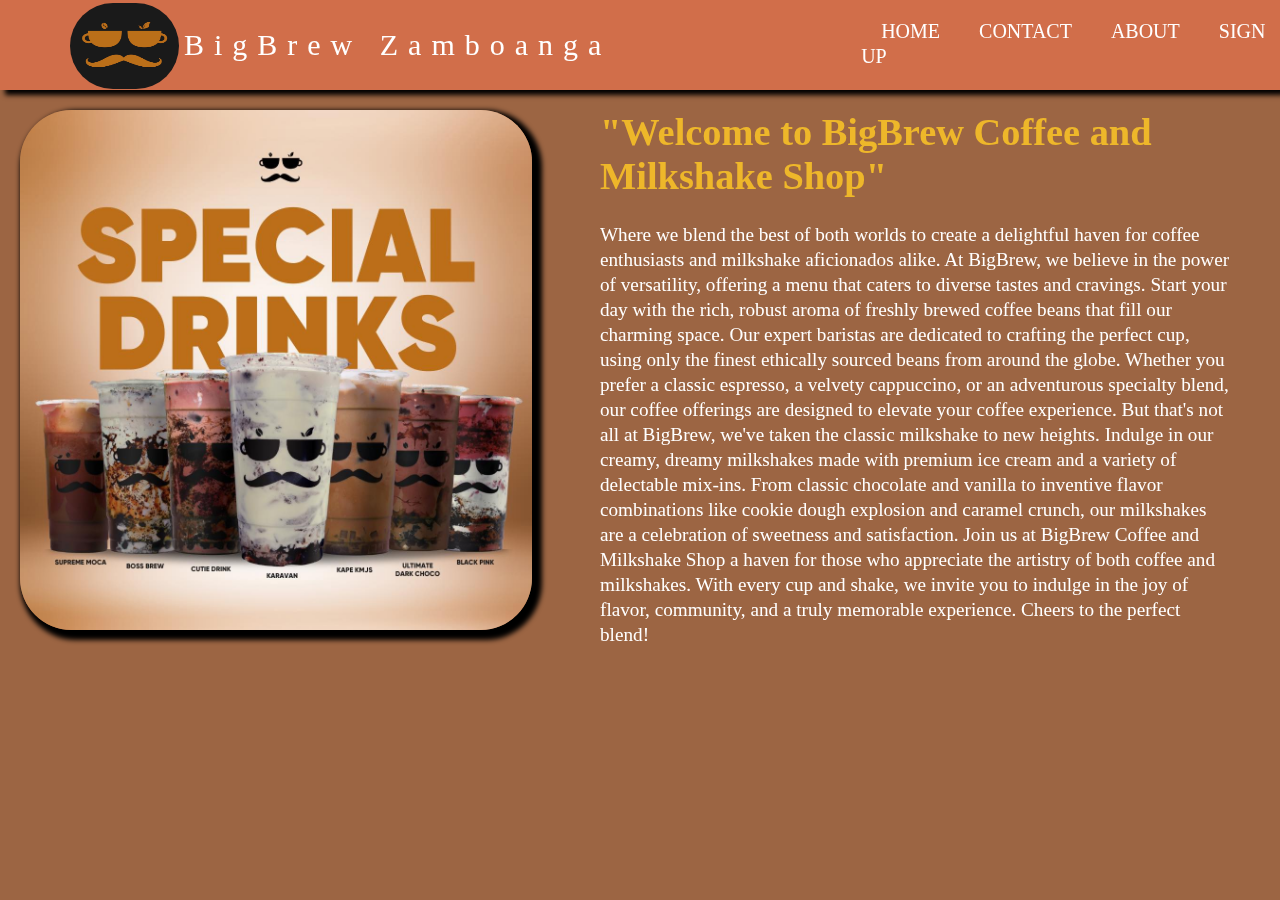
<file: d-main/HTMLz/index.html>
<!DOCTYPE html>
<html lang="en">
<head>
  <meta charset="UTF-8">
  <meta name="viewport" content="width=device-width, initial-scale=1.0">
  <title>Home Page</title>
  <link rel="stylesheet" href="css/homepage.css">
</head>

<body>
    <header class="header">
      <img src="images/bigbrewpic2.jpg" class="logo">
      <a class="text"><div class="br-name">BigBrew Zamboanga</div></a>

    <div class="selection">
      <a href="index.html">HOME</a>
      <a href="#">CONTACT</a>
      <a href="#">ABOUT</a>
      <a href="login_page.php" target="_self">SIGN UP</a>
      
    </div>
  </header>
  
  <div class="description">
    <span class="description-design"><h1 class="h1-description">"Welcome to BigBrew Coffee and Milkshake Shop"</h1><br>Where we blend the best of both worlds to create a delightful haven for coffee enthusiasts and milkshake aficionados alike. At BigBrew, we believe in the power of versatility, offering a menu that caters to diverse tastes and cravings. Start your day with the rich, robust aroma of freshly brewed coffee beans that fill our charming space. Our expert baristas are dedicated to crafting the perfect cup, using only the finest ethically sourced beans from around the globe. Whether you prefer a classic espresso, a velvety cappuccino, or an adventurous specialty blend, our coffee offerings are designed to elevate your coffee experience.
    But that's not all at BigBrew, we've taken the classic milkshake to new heights. Indulge in our creamy, dreamy milkshakes made with premium ice cream and a variety of delectable mix-ins. From classic chocolate and vanilla to inventive flavor combinations like cookie dough explosion and caramel crunch, our milkshakes are a celebration of sweetness and satisfaction.
    Join us at BigBrew Coffee and Milkshake Shop a haven for those who appreciate the artistry of both coffee and milkshakes. With every cup and shake, we invite you to indulge in the joy of flavor, community, and a truly memorable experience. Cheers to the perfect blend!</span>
  </div>
  
  
  <img src="images/bigbrewpic3.jpg" class="img">

</body>

 
</html>
</file>
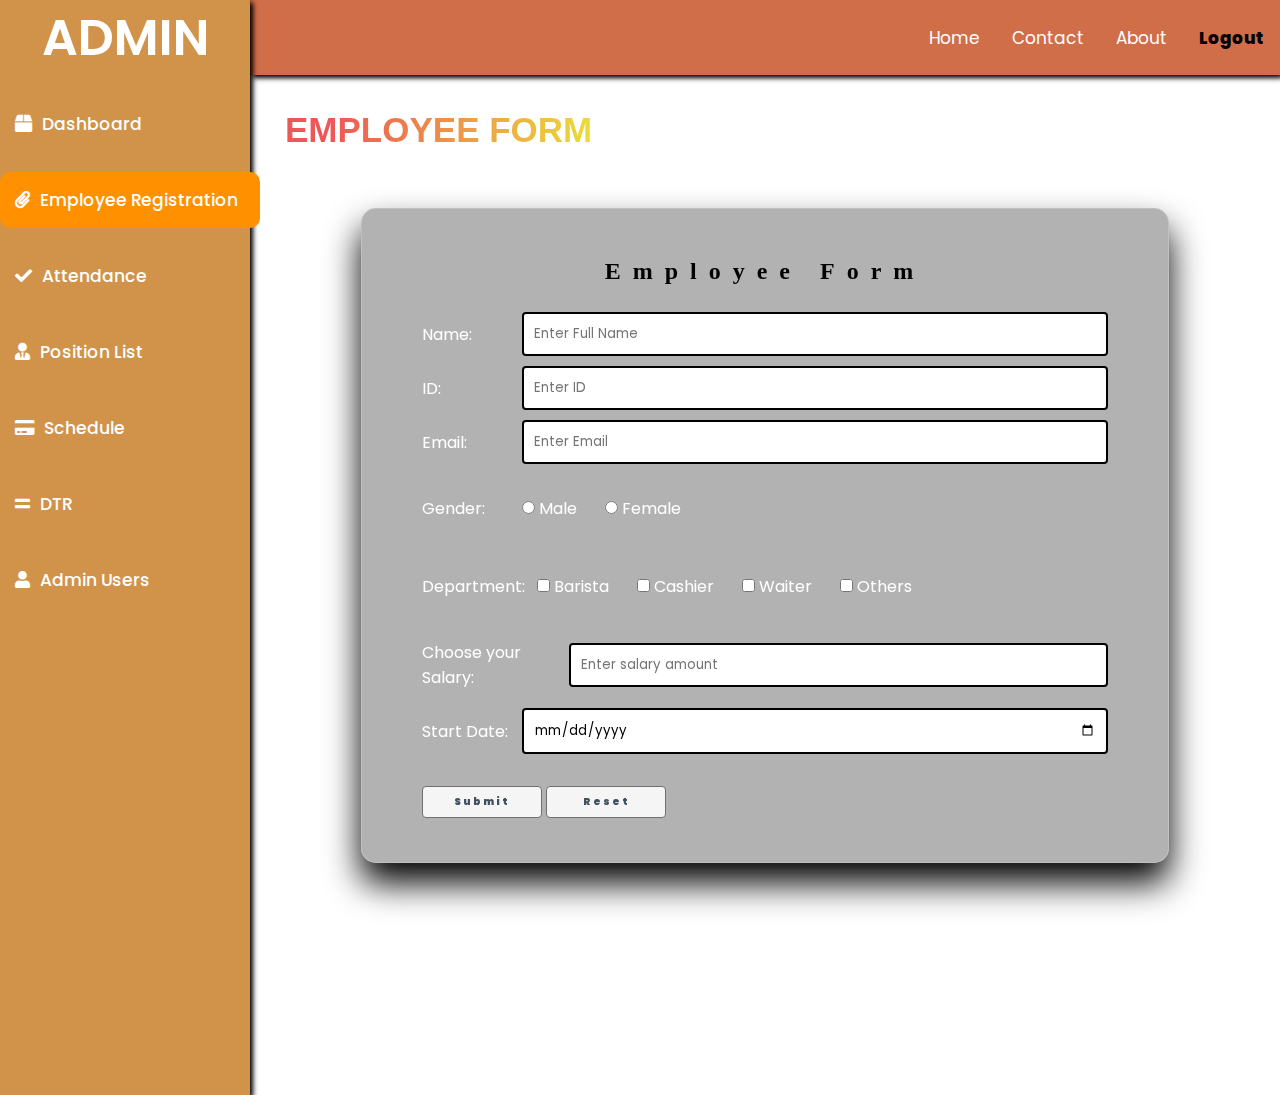
<file: d-main/HTMLz/employeeform.html>
<!DOCTYPE html>
<html lang="en">
<head>
    <meta charset="UTF-8">
    <meta name="viewport" content="width=device-width, initial-scale=1.0">
    <title>Employee Form</title>
    <link rel="stylesheet" href="https://cdnjs.cloudflare.com/ajax/libs/font-awesome/5.15.2/css/all.min.css"/>
    <link rel="stylesheet" href="css/employeeform.css">
    <link rel="stylesheet" href="css/topsidenavbars.css">
</head>
<body>
    <header class="header">
      <nav class="topnav">
          <a class="active" href="index.php">Logout</a>
          <a href="#about">About</a>
          <a href=" ">Contact</a>
          <a class="logout-btn" href="index.php">Home</a>
      </nav>   
    </header>
    <section class="sidebar">
              <div class="logo-sidebar">ADMIN</div>
                <ul>
                  <li><a href="dashboard.html"><i class="fas fa-box"></i>Dashboard</a></li>
                  <li><a href="employeeform.html" class="btn-active"><i class="fas fa-paperclip"></i>Employee Registration</a></li>
                  <li><a href="attendance.php"><i class="fas fa-check"></i>Attendance</a></li>
                  <!-- <li><a href="employeelist.html"><i class="fas fa-users"></i>Employee List</a></li> -->
                  <li><a href="positionlist.php"><i class="fas fa-user-tie"></i>Position List</a></li>
                  <li><a href="schedule.html"><i class="fas fa-credit-card"></i>Schedule</a></li>
                  <li><a href="DailyTimeRecord.html"><i class="fas fa-equals"></i>DTR</a></li>
                  <li><a href="admin_user.php"><i class="fas fa-user"></i>Admin Users</a></li> 
              </ul>
        </div>
    </section>       
<main class="main">  
  <div class="card-body">
      <div class="logo-main">EMPLOYEE FORM</div>
      <div class="form-content">
        <form class="form" action="save_employee.php" method="post" onreset="resetForm()">
            <div class="form-head">Employee Form</div>
            <div class="row-content">
              <label class="label text" for="name">Name:</label>
              <input
                class="input"
                type="text"
                id="name"
                name="name"
                placeholder="Enter Full Name"
                required
              />
            </div>
            <div class="row-content">
              <label class="label text" for="employee_id">ID:</label>
              <input
                class="input"
                type="text"
                id="employee_id"
                name="employee_id"
                placeholder="Enter ID"
                required
              />
            </div>
            <div class="row-content">
              <label class="label text" for="email">Email:</label>
              <input
                class="input"
                type="text"
                id="email"
                name="email"
                placeholder="Enter Email"
                required
              />
            </div>
            <div class="row-content">
              <label class="label text" for="gender">Gender:</label>
              <div>
                <label>
                  <input
                    type="radio"
                    id="male"
                    name="gender"
                    value="male"
                    required
                  />
                  <label class="text" for="male">Male</label>
                </label>
                <label>
                  <input
                    type="radio"
                    id="female"
                    name="gender"
                    value="female"
                    required
                  />
                  <label class="text" for="female">Female</label>
                </label>
              </div>
            </div>
            <div class="row-content">
              <label class="label text" for="department">Department:</label>
              <div>
                <label>
                  <input
                    class="checkbox"
                    type="checkbox"
                    id="barista"
                    name="department[]"
                    value="Barista"
                  />
                  <label class="text" for="barista">Barista</label>
                </label>
                <label>
                  <input
                    class="checkbox"
                    type="checkbox"
                    id="cook"
                    name="department[]"
                    value="Cook"
                  />
                  <label class="text" for="finance">Cashier</label>
                </label>
                <label>
                  <input
                    class="checkbox"
                    type="checkbox"
                    id="engineer"
                    name="department[]"
                    value="Waiter"
                  />
                  <label class="text" for="engineer">Waiter</label>
                </label>
                <label>
                  <input
                    class="checkbox"
                    type="checkbox"
                    id="others"
                    name="department[]"
                    value="Others"
                  />
                <label class="text" for="others">Others</label>
                </label>
                    </div>
                  </div>
                  <div class="row-content">
                    <label class="label text" for="salary">Choose your Salary: </label>
                    <input
                      class="input"
                      type="number"
                      name="salary"
                      id="salary"
                      min="315" step="any"
                      placeholder="Enter salary amount"
                    />
                  </div>
                  <div class="row-content">
                    <label class="label text" for="start_date">Start Date:</label>
                    <input
                      class="input"
                      type="date"
                      name="start_date"
                      id="start_date"
                      required
                    />
                  </div>
                  <div class="buttonParent">
                    <div class="submit-reset">
                      <button class="button submitButton" type="submit" id="submitButton">
                        Submit
                      </button>
                      <button class="resetButton button" type="reset">Reset</button>
                    </div>
                  </div>
                </form>
              </div>
        </div>
    </main>
</body>
</html>
</file>
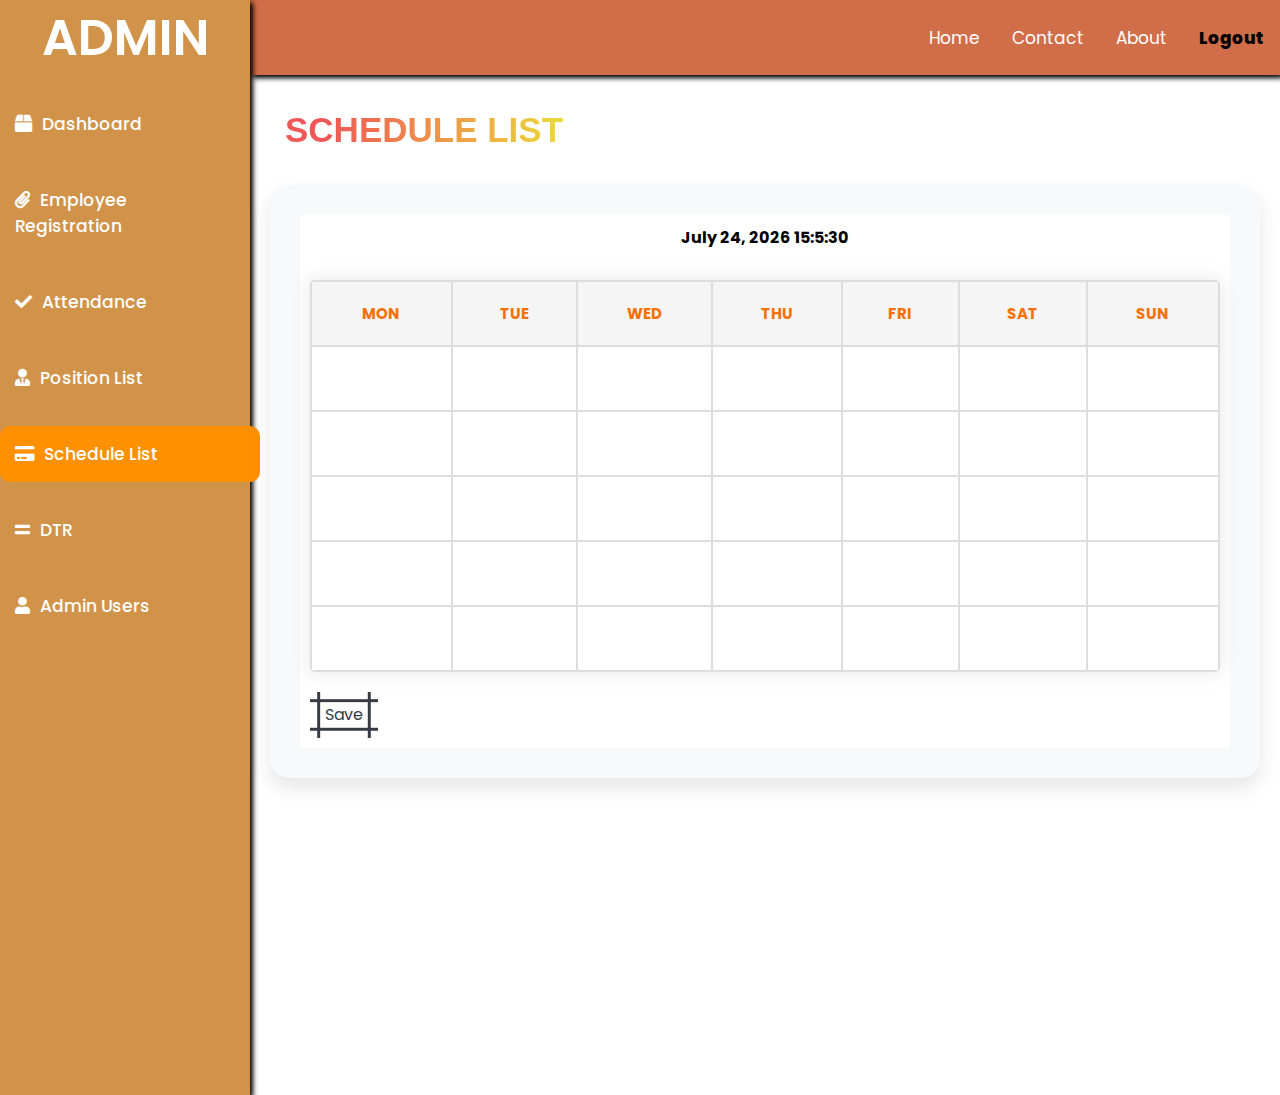
<file: d-main/HTMLz/schedule.html>
<!DOCTYPE html>
<html lang="en">
<head>
    <meta charset="UTF-8">
    <meta name="viewport" content="width=device-width, initial-scale=1.0">
    <title>Schedule</title>
    <link rel="stylesheet" href="https://cdnjs.cloudflare.com/ajax/libs/font-awesome/5.15.2/css/all.min.css"/>
     <link rel="stylesheet" href="css/schedule.css">
    <link rel="stylesheet" href="css/topsidenavbars.css">  
</head>
<body>
    <header class="header">
        <nav class="topnav">
            <a class="active" href="index.php">Logout</a>
            <a href="#about">About</a>
            <a href=" ">Contact</a>
            <a class="logout-btn" href="index.php">Home</a>
        </nav>
    </header>
    <section class="sidebar">
              <div class="logo-sidebar">ADMIN</div>
                <ul>
                    <li><a href="dashboard.html"><i class="fas fa-box"></i>Dashboard</a></li>
                    <li><a href="employeeform.html"><i class="fas fa-paperclip"></i>Employee Registration</a></li>
                    <li><a href="attendance.php"><i class="fas fa-check"></i>Attendance</a></li>
                   <!--  <li><a href="employeelist.html"><i class="fas fa-users"></i>Employee List</a></li> -->
                    <li><a href="positionlist.php"><i class="fas fa-user-tie"></i>Position List</a></li>
                    <li><a href="schedule.html" class="btn-active"><i class="fas fa-credit-card"></i>Schedule List</a></li>
                    <li><a href="DailyTimeRecord.html"><i class="fas fa-equals"></i>DTR</a></li>
                    <li><a href="admin_user.php"><i class="fas fa-user"></i>Admin Users</a></li> 
                </ul>
        </div>
    </section>
    <main class="main">  
        <div class="card-body">
            <div class="logo-main">Schedule list</div>

            <div class="container">
                <section class="ftco-section"> 
                    <div class="container"> 
                        <div class="row">
                            <div class="col-md-12">
                                <h4 class="text-center mb-4" id="editableMonthTime"></h4>
                                <div class="table-wrap">
                                    <table class="table table-bordered text-center" id="editableEmployeeTable">
                                        <thead>
                                        <tr>
                                            <th>Mon</th>
                                            <th>Tue</th>
                                            <th>Wed</th>
                                            <th>Thu</th>
                                            <th>Fri</th>
                                            <th>Sat</th>
                                            <th>Sun</th>
                                        </tr>
                                        </thead>
                                        <tbody>
                                        <tr>
                                            <td contenteditable="true"></td>
                                            <td contenteditable="true"></td>
                                            <td contenteditable="true"></td>
                                            <td contenteditable="true"></td>
                                            <td contenteditable="true"></td>
                                            <td contenteditable="true"></td>
                                            <td contenteditable="true"></td>
                                        </tr>
                                        <tr>
                                            <td contenteditable="true"></td>
                                            <td contenteditable="true"></td>
                                            <td contenteditable="true"></td>
                                            <td contenteditable="true"></td>
                                            <td contenteditable="true"></td>
                                            <td contenteditable="true"></td>
                                            <td contenteditable="true"></td>
                                        </tr>
                                        <tr>
                                            <td contenteditable="true"></td>
                                            <td contenteditable="true"></td>
                                            <td contenteditable="true"></td>
                                            <td contenteditable="true"></td>
                                            <td contenteditable="true"></td>
                                            <td contenteditable="true"></td>
                                            <td contenteditable="true"></td>
                                        </tr>
                                        <tr>
                                            <td contenteditable="true"></td>
                                            <td contenteditable="true"></td>
                                            <td contenteditable="true"></td>
                                            <td contenteditable="true"></td>
                                            <td contenteditable="true"></td>
                                            <td contenteditable="true"></td>
                                            <td contenteditable="true"></td>
                                        </tr>
                                        <tr>
                                            <td contenteditable="true"></td>
                                            <td contenteditable="true"></td>
                                            <td contenteditable="true"></td>
                                            <td contenteditable="true"></td>
                                            <td contenteditable="true"></td>
                                            <td contenteditable="true"></td>
                                            <td contenteditable="true"></td>
                                        </tr>
                                        </tbody>
                                    </table>
                                    
                                </div>
                                <button class="Save-btn" id="saveButton">Save</button> <!-- Save button -->
                            </div>
                        </div>
                    </div>
                </section>
            </div>
            
        </div>   
    </main>
    <script src="js/schedule.js"></script>
</body>
</html>
</file>
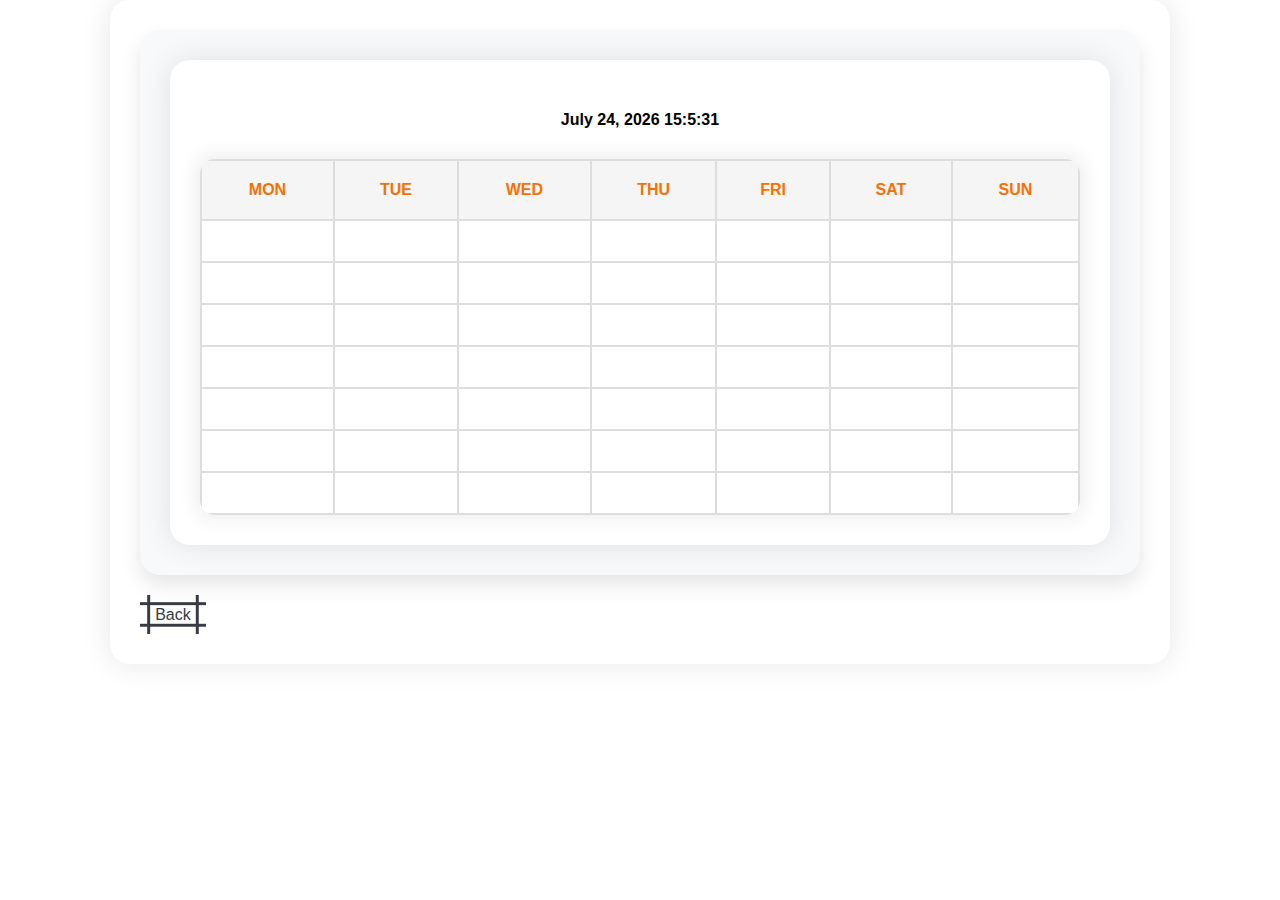
<file: d-main/HTMLz/Schedule_Index.html>
<!DOCTYPE html>
<html lang="en">
<head>
  <meta charset="UTF-8">
  <meta name="viewport" content="width=device-width, initial-scale=1.0">
  <title>Document</title>
  <link rel="stylesheet" href="css/schedule_index.css">
</head>
<body>
  <div class="container">
    <section class="ftco-section">
        <div class="container">
            <div class="row">
                <div class="col-md-12">
                    <h4 class="text-center mb-4" id="nonEditableMonthTime"></h4>
                    <div class="table-wrap">
                        <table class="table table-bordered text-center" id="nonEditableEmployeeTable">
                            <thead>
                            <tr>
                                <th>Mon</th>
                                <th>Tue</th>
                                <th>Wed</th>
                                <th>Thu</th>
                                <th>Fri</th>
                                <th>Sat</th>
                                <th>Sun</th>
                            </tr>
                            </thead>
                            <tbody>
                            <tr>
                                <td></td>
                                <td></td>
                                <td></td>
                                <td></td>
                                <td></td>
                                <td></td>
                                <td></td>
                            </tr>
                            <tr>
                                <td></td>
                                <td></td>
                                <td></td>
                                <td></td>
                                <td></td>
                                <td></td>
                                <td></td>
                            </tr>
                            <tr>
                                <td></td>
                                <td></td>
                                <td></td>
                                <td></td>
                                <td></td>
                                <td></td>
                                <td></td>
                            </tr>
                            <tr>
                                <td></td>
                                <td></td>
                                <td></td>
                                <td></td>
                                <td></td>
                                <td></td>
                                <td></td>
                            </tr>
                            <tr>
                                <td></td>
                                <td></td>
                                <td></td>
                                <td></td>
                                <td></td>
                                <td></td>
                                <td></td>
                            </tr>
                            <tr>
                                <td></td>
                                <td></td>
                                <td></td>
                                <td></td>
                                <td></td>
                                <td></td>
                                <td></td>
                            </tr>
                            <tr>
                                <td></td>
                                <td></td>
                                <td></td>
                                <td></td>
                                <td></td>
                                <td></td>
                                <td></td>
                            </tr>
                            </tbody>
                        </table>
                    </div>
                </div>
            </div>
        </div>
    </section>
    <button class="Save-btn" id="saveButton" onclick="window.location.href = 'index.php';">Back</button>
</div>


<script>
   // Function to update month, date, and time in real-time
   function updateDateTime() {
    const now = new Date();
    const months = ['January', 'February', 'March', 'April', 'May', 'June', 'July', 'August', 'September', 'October', 'November', 'December'];
    const month = months[now.getMonth()];
    const date = now.getDate();
    const year = now.getFullYear();
    const hours = now.getHours();
    const minutes = now.getMinutes();
    const seconds = now.getSeconds();

    const formattedDateTime = `${month} ${date}, ${year} ${hours}:${minutes}:${seconds}`;

    document.getElementById('nonEditableMonthTime').textContent = formattedDateTime;
}

// Update time every second
setInterval(updateDateTime, 1000);

// Initial call to update the time when the page loads
updateDateTime();
</script>

<script src="js/schedule.js"></script>
</body>
</html>
</file>
<file: d-main/HTMLz/css/homepage.css>
@import url("https://fonts.googleapis.com/css2?family=Poppins:wght@300;400;500;600;700;800;900&display=swap");

* {
    margin: 0;
    padding: 0;
    box-sizing: border-box;
    font-family: "Poppins", sans-serif;
  }

body{
  display: flex;
  background-position: center;
  background-size: 100%;
  background-color: rgb(156, 101, 67);
}

.logo{
    width: 13vh;  
    height: 15vh;
    border-radius: 20px;
    height: 95%;
    border-radius: 50px;
    margin-left: 70px;
    margin-right: 5px;
    margin-top: 2px;
   
}
.text .br-name{
    display: flex;
    font-family: 'Marcellus SC', serif;
    font-size:30px;
    margin-right: 300px;
    width:100%;
    display: inline-block;
    color:rgb(255, 255, 255);
    position:relative;
}

.header{
  background-color:rgb(209, 110, 74);
  display: flex;
  flex-direction: row;
  align-items: center;
  justify-content: space-between;
  position: fixed;
  top: 0;
  right: 0;
  left: 0;
  border: none;
  z-index: 100;
  min-width: 875px;
  padding-right: 22px 12%;
  box-shadow: 5px 5px 5px 0;
  height: 90px;
}
.br-name{
    font-weight: 500;
    letter-spacing: 10px;
}
.selection a{
    font-family: 'Marcellus SC', serif;
    font-size: 20px;
    color: white;
    text-decoration: solid;
    font-weight: 200;
    margin-left: 20px;
    position: relative;
    margin-right: 15px;
}
.selection a::before{
    content:'';
    position: absolute;
    top: 100%;
    left: 0;
    width: 0;
    height: 1px;
    transition: .5s;
    background: rgb(243, 234, 234);
}
.selection a:hover::before{
    width: 100%;      
}
.img{
    
  display: flex;
  margin-left: 20px;
  margin-right: 20px;
  margin-top: 110px;
  border-radius: 10%;
  width: 40%;
  height: 520px;
  box-shadow: 5px 5px 5px 5px;
}
.description{
    text-align: fixed;
    position: fixed;
    margin-top: 100px;
    padding-left: 600px;
    padding-right: 50px;
    font-weight: 500;                                                              
}
.description .description-design{
  font-weight: 200; 
  font-size: larger; 
  font-family: 'Marcellus SC', serif;
  color: rgb(255, 255, 255);
}
.description .h1-description{
  font-family: 'Marcellus SC', serif;
  font-weight: 900; 
  padding-top: 10px;
  color: rgb(238, 183, 42);

  
}
</file>
<file: d-main/HTMLz/css/employeeform.css>
/*main design*/
.form-head{
    padding-bottom: 20px;   
}
 
.form-content {
    min-height: calc(100% - 80px);
    background-color: #000000;
    display: flex;
    justify-content: center;
    align-items: center;
    background: none no-repeat; 
    background-size: 100%;
    border-radius: 10px;
    

}
.form {
    width: 80%;
    padding: 44px 60px;
    background: transparent;
    box-shadow: 0px 3px 6px #00000029;
    border: 1px solid #f5f5f5;
    border-radius: 8px; 
    background: rgba(0, 0, 0, 0.3); /* Transparent white */
        border-radius: 15px;
        box-shadow: 0 20px 35px rgb(0, 0, 0.1);
        backdrop-filter: blur(10px); /* Blur effect */
        -webkit-backdrop-filter: blur(10px); /* Blur effect for Safari */
        border: 1px solid rgba(255, 255, 255, 0.18); /* Transparent border */
}

.form-head {
    font: normal normal bold 24px/37px Roboto;
    letter-spacing: 12px;
    color: #000000;
    opacity: 1;
    text-align: center;
}

.row-content {
    display: flex;
    flex-direction: row;
    margin-bottom: 5px;
    align-items: center;
    border: 0px solid;
  
}

.label {
    min-width: 100px;
    color: rgb(255, 255, 255);
}

label {
    padding: 12px 12px 12px 0;
    display: inline-block;
    color: rgb(255, 255, 255);
}

.text {
    font-size: 16px;
    color: #ffffff;
    opacity: 1;
  
}

.input {
    width: 90%;
    padding: 10px;
    border: 2px solid #000000;
    border-radius: 4px;
    resize: vertical;
    color: rgb(0, 0, 0);
}
 
select {
    padding: 10px;
    border: 2px solid #ccc;
    border-radius: 10px;
    resize: vertical;
    font: normal normal normal 16px Roboto;
    letter-spacing: 2px;
    color: #000000;
    background-color: #ccc;
}

.buttonParent {
    display: flex;
    margin-top: 10px;
    justify-content: space-between;
    margin-top: 30px;
}
.btn-active{
    background-color: rgb(255, 145, 0);
    width: 260px;
  }

.button {
    font-size: 10px;
    letter-spacing: 2px;
    color: #42515f;
    opacity: 1;
    background: #f5f5f5;
    border: 1px solid #707070;
    font-weight: 900;
    min-width: 120px;
    padding: 7px 7px;
    cursor: pointer;
    border-radius: 4px;
}

.submitButton {
    margin-right: 0px;
}

.submitButton:hover {
    background: #39ac1ad7;
    color: #ffffffe3;
    font-weight: 300;
    border: 2px solid #ffffff;
}

.resetButton:hover {
    background: #ff00008e;
    color: #ffffffe3;
    font-weight: 300;
    border: 2px solid #e4e4e4;
}

.picButton {
    text-decoration: none;
    text-align: center;
}

.pictureButton:hover {
    background: #000000;
    color: #faf9f9e3;
    font-weight: 300;
    border: 2px solid #ffffff;
}

 

@media only screen and (max-width: 960px) and (min-width: 600px) {
    .cancelButton {
        margin-left: 0px;
    }
    .form {
        width: 85%;
        padding: 44px 20px;
    }
}

@media only screen and (max-width: 600px) {
    .form {
        margin-top: 10px;
    }
    .row-content {
        flex-direction: column;
        align-items: center;
    }
    .profile-radio-content {
        flex-flow: wrap;
    }
    .submit-reset {
        width: 100%;
        display: flex;
        flex-grow: 1;
        flex-flow: wrap;
        flex-direction: row-reverse;
        justify-content: space-between;
        margin-bottom: 20px;
    }
    .submitButton {
        margin: 0;
    }
    .buttonParent {
        flex-direction: column-reverse;
        align-items: flex-end;
    }
}

 
/*main design*/
</file>
<file: d-main/HTMLz/css/topsidenavbars.css>
@import url('https://fonts.googleapis.com/css2?family=Poppins:wght@200;300;400;500;600;700&display=swap');
*{
    margin: 0;
    padding: 0;
    box-sizing: border-box;
    font-family: 'Poppins',sans-serif;
}
body{
    height: 100vh;
    display: grid;
    grid-template-columns: 250px 1fr;
    grid-template-rows: 75px 1fr;
    grid-template-areas: "side header" "side main"; 
    
    
}
.logo-sidebar{
    font-size: 50px;
    text-align: center;
    font-weight: 600;
    color: #ffffff;         
}













.sidebar ul {
    list-style-type: none;
    
}
.sidebar ul li a{ 
    color: #ffffff;
    text-decoration: none;
    display: block;
    margin-top: 20px;
    font-size: 17.2px;
    font-weight: 500;
    padding : 15px 15px;
    border-radius: 10px;
    position: relative;
    transition: .5s all ease;
    /*box-shadow: -3px -3px 7px #000000,
                3px 3px 5px #ceced1;*/
}
.sidebar i{
    padding-right: 10px;
}
.sidebar ul li a:hover {
    background-color: #ff9100;
}
.card-body .logo-main{
        padding: 25px;
        color: #fff;
		font-size: 35px;
		text-transform: uppercase;
		font-weight: 800;
		font-family: "Josefin Sans", sans-serif;
		background: linear-gradient(to right,#ee5757 10%, #ebe836 50%, #b9cc11 60%);
		background-size: auto auto;
		background-clip: border-box;
		background-size: 200% auto;
		color: #fff;
		background-clip: text;
		text-emphasis-color: transparent;
		-webkit-background-clip: text;
		-webkit-text-fill-color: transparent;
		animation: textclip 1s linear infinite;
		display: inline-block;
}
@keyframes textclip {
    to {
        background-position: 200% center;
    }
}

.topnav {
    overflow: auto;  
}
.topnav a {
    float: right;
    color: #ffffff;
    text-align: center;
    padding: 25px 16px;
    text-decoration: none;
    font-size: 17px;
    /*border-radius: 200px;*/
}
.topnav a:hover {
    background-color: #ffffff;
    color: rgb(2, 2, 2);
}
.topnav a.active {
    color: rgb(0, 0, 0);
    font-weight: 800;
    
}
/**************************************/
.header{
    background-color: rgb(209, 110, 74);
    grid-area: header;
    color: rgb(255, 255, 255);  
    box-shadow: -3px -3px 7px #000000,
                3px 3px 5px #000000;
 
}
.sidebar{
    background-color: rgb(209, 147, 74);
    grid-area: side;
    color: aqua;
    box-shadow: -3px -3px 7px #000000,
                3px 3px 5px #000000;
}
.main{
    grid-area: main;
    display: grid;
    padding: 10px;
    
}
.card-body{
    background-color: rgb(255, 255, 255); 
    height: 1000px;
    padding-bottom: 200px;
    
}
</file>
<file: d-main/HTMLz/css/schedule.css>
/**************************/
 .btn-active{
    background-color: rgb(255, 145, 0);
    width: 260px;
  }
        
  body {
    font-family: 'Roboto', sans-serif;
    margin: 0;
    padding: 0;
}
.Save-btn{
    margin-top: 20px;
    cursor: pointer;
  --b: 3px;   /* border thickness */
  --s: .45em; /* size of the corner */
  --color: #373B44;
  
  padding: calc(.2em + var(--s)) calc(.5em + var(--s));
  color: var(--color);
  --_p: var(--s);
  background:
    conic-gradient(from 90deg at var(--b) var(--b),#0000 90deg,var(--color) 0)
    var(--_p) var(--_p)/calc(100% - var(--b) - 2*var(--_p)) calc(100% - var(--b) - 2*var(--_p));
  transition: .3s linear, color 0s, background-color 0s;
  outline: var(--b) solid #0000;
  outline-offset: .6em;
  font-size: 16px;
  border: 0;
  user-select: none;
  -webkit-user-select: none;
  touch-action: manipulation;
}

.Save-btn:hover,
.Save-btn:focus-visible{
  --_p: 0px;
  outline-color: var(--color);
  outline-offset: .05em;
}

.Save-btn:active {
  background: var(--color);
  color: #ffffff;
}


.container {
    max-width: 1050px;
    margin: 0 auto;
    padding: 10px;
    background-color: #ffffff;
  }
.ftco-section {
  padding: 30px; /* Increase padding */
  background-color: #f8f9fa;
  border-radius: 20px;
  box-shadow: 0 10px 20px rgba(0, 0, 0, 0.1); /* Adjust box-shadow */
  position: relative;
  overflow: hidden;
}

.ftco-section:before {
  content: "";
  position: absolute;
  top: 0;
  left: 0;
  width: 100%;
  height: 100%;
  background: linear-gradient(135deg, #f8f9fa 0%, #f1f2f6 100%);
  z-index: -1;
}

.ftco-section:after {
  content: "";
  position: absolute;
  top: -3px; /* Adjust positioning */
  left: -3px; /* Adjust positioning */
  width: calc(100% + 6px);
  height: calc(100% + 6px);
  border: 3px solid #e9ecef; /* Increase border size */
  border-radius: 20px;
  z-index: -1;
  pointer-events: none;
}
 
/* Add some box shadow for depth */
.table-wrap {
  overflow-x: auto;
  box-shadow: 0 0 20px rgba(0, 0, 0, 0.1);
}

/* Make the table larger and more stylish */
table {
  width: 100%;
  max-width: 100%;
  background-color: #f9f9f9;
  border-collapse: collapse;
  border-radius: 5px;
  overflow: hidden; /* Ensure border-radius works properly */
  box-shadow: 0 0 20px rgba(0, 0, 0, 0.1); /* Add shadow for better visual separation */
}

/* Style table headers */
th, td {
  padding: 20px;
  border: 2px solid #ddd;
  text-align: center;
  font-size: 15px;
}

/* Style header cells */
table th {
  background-color: #f5f5f5;
  font-weight: bold;
  text-transform: uppercase;
  color: #f57105;
}

/* Style data cells */
table td {
  background-color: #ffffff;
  color: #555;
}

/* Center-align text */
.text-center {
  text-align: center;
}

/* Add some margin at the bottom */
.mb-4 {
  margin-bottom: 30px;
}

/* Style for editable content when focused */
[contenteditable="true"]:focus {
  outline: none;
  background-color: #f3c47d;
}
</file>
<file: d-main/HTMLz/css/schedule_index.css>
body {
    font-family: 'Roboto', sans-serif;
    margin: 0;
    padding: 0;
}
.Save-btn{
    margin-top: 20px;
    cursor: pointer;
  --b: 3px;   /* border thickness */
  --s: .45em; /* size of the corner */
  --color: #373B44;
  
  padding: calc(.2em + var(--s)) calc(.5em + var(--s));
  color: var(--color);
  --_p: var(--s);
  background:
    conic-gradient(from 90deg at var(--b) var(--b),#0000 90deg,var(--color) 0)
    var(--_p) var(--_p)/calc(100% - var(--b) - 2*var(--_p)) calc(100% - var(--b) - 2*var(--_p));
  transition: .3s linear, color 0s, background-color 0s;
  outline: var(--b) solid #0000;
  outline-offset: .6em;
  font-size: 16px;
  border: 0;
  user-select: none;
  -webkit-user-select: none;
  touch-action: manipulation;
}

.Save-btn:hover,
.Save-btn:focus-visible{
  --_p: 0px;
  outline-color: var(--color);
  outline-offset: .05em;
}

.Save-btn:active {
  background: var(--color);
  color: #ffffff;
}


.container {
  max-width: 1000px; /* Increase max-width */
  margin: 0 auto;
  padding: 30px; /* Increase padding */
  background-color: #ffffff;
  border-radius: 20px;
  box-shadow: 0 0 30px rgba(0, 0, 0, 0.1);
  overflow: hidden;
  position: relative;
}

.container:before {
  content: "";
  position: absolute;
  top: -20px; /* Adjust positioning */
  left: -20px; /* Adjust positioning */
  width: calc(100% + 40px);
  height: calc(100% + 40px);
  background: linear-gradient(135deg, #ffffff 0%, #f8f9fa 100%);
  border-radius: 25px; /* Increase border-radius */
  z-index: -1;
}

.container:after {
  content: "";
  position: absolute;
  top: -30px; /* Adjust positioning */
  left: -30px; /* Adjust positioning */
  width: calc(100% + 60px);
  height: calc(100% + 60px);
  border: 2px solid #e9ecef;
  border-radius: 25px; /* Increase border-radius */
  z-index: -1;
  pointer-events: none;
}

.ftco-section {
  padding: 30px; /* Increase padding */
  background-color: #f8f9fa;
  border-radius: 20px;
  box-shadow: 0 10px 20px rgba(0, 0, 0, 0.1); /* Adjust box-shadow */
  position: relative;
  overflow: hidden;
}

.ftco-section:before {
  content: "";
  position: absolute;
  top: 0;
  left: 0;
  width: 100%;
  height: 100%;
  background: linear-gradient(135deg, #f8f9fa 0%, #f1f2f6 100%);
  z-index: -1;
}

.ftco-section:after {
  content: "";
  position: absolute;
  top: -3px; /* Adjust positioning */
  left: -3px; /* Adjust positioning */
  width: calc(100% + 6px);
  height: calc(100% + 6px);
  border: 3px solid #e9ecef; /* Increase border size */
  border-radius: 20px;
  z-index: -1;
  pointer-events: none;
}



 
/* Add some box shadow for depth */
.table-wrap {
  overflow-x: auto;
  box-shadow: 0 0 20px rgba(0, 0, 0, 0.1);
}

/* Make the table larger and more stylish */
table {
  width: 100%;
  max-width: 100%;
  background-color: #f9f9f9;
  border-collapse: collapse;
  border-radius: 15px;
  overflow: hidden; /* Ensure border-radius works properly */
  box-shadow: 0 0 20px rgba(0, 0, 0, 0.1); /* Add shadow for better visual separation */
}

/* Style table headers */
th, td {
  padding: 20px;
  border: 2px solid #ddd;
  text-align: center;
  font-size: 16px;
}

/* Style header cells */
table th {
  background-color: #f5f5f5;
  font-weight: bold;
  text-transform: uppercase;
  color: #f57105;
}

/* Style data cells */
table td {
  background-color: #ffffff;
  color: #555;
}

/* Center-align text */
.text-center {
  text-align: center;
}

/* Add some margin at the bottom */
.mb-4 {
  margin-bottom: 30px;
}

/* Alternate row background colors */
tbody tr:nth-child(even) {
  background-color: #f2f2f2;
}

/* Hover effect on rows */
tbody tr:hover {
  background-color: #e0e0e0;
}

/* Style for editable content when focused */
[contenteditable="true"]:focus {
  outline: none;
  background-color: #ffffff;
}
</file>
